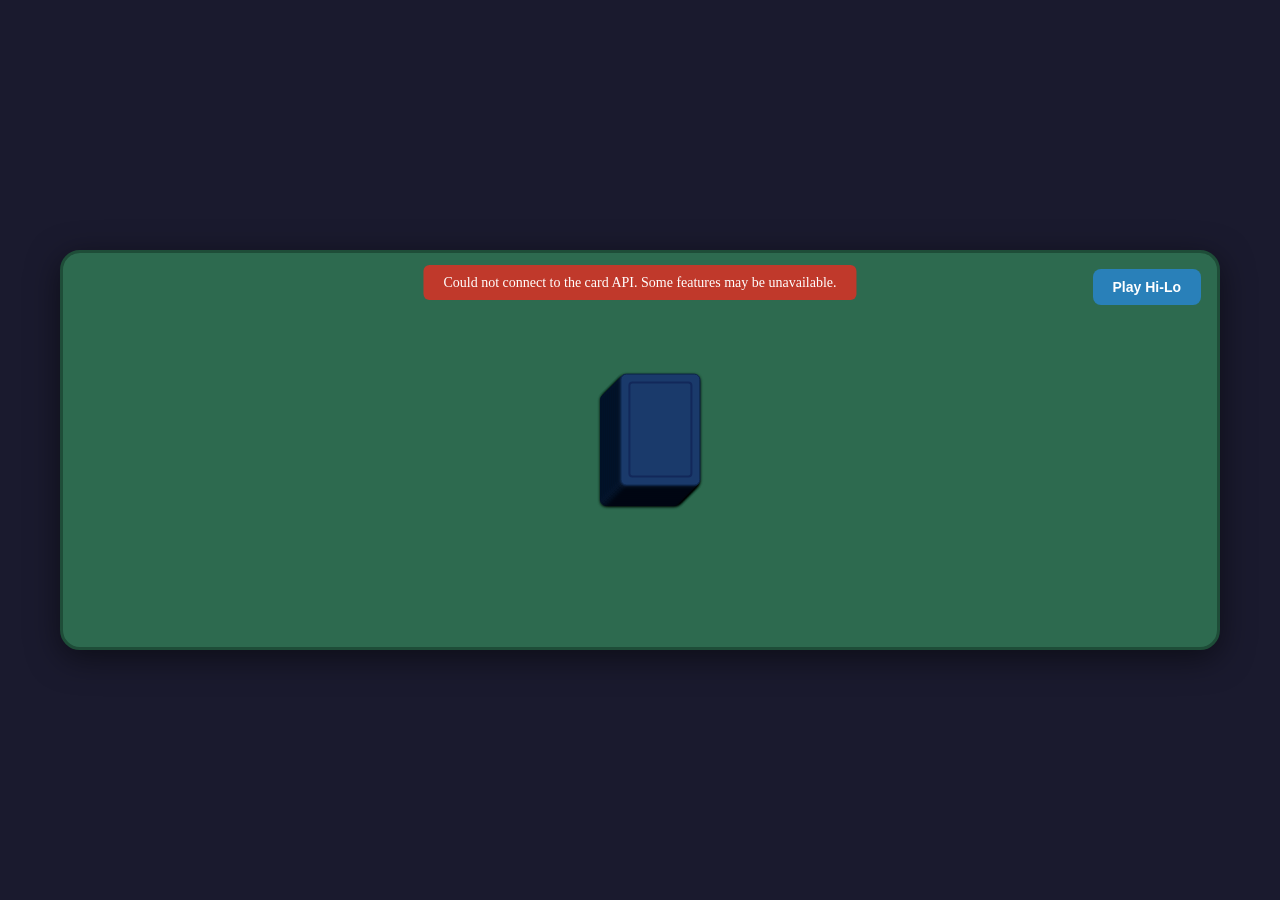
<file: index.html>
<!DOCTYPE html>
<html lang="en">
<head>
  <meta charset="UTF-8">
  <meta name="viewport" content="width=device-width, initial-scale=1.0">
  <title>Deck of Cards</title>
  <link rel="stylesheet" href="style.css">
</head>
<body>
  <div id="table">
    <div id="error-message" class="error-message hidden"></div>
    <button id="hilow-start" class="hilow-start-btn">Play Hi&#x2011;Lo</button>
    <div id="card-container"></div>
  </div>
  <script src="app.js"></script>
</body>
</html>
</file>
<file: style.css>
/* ============================================================
   VARIABLES
   ============================================================ */
:root {
  --card-width: 80px;
  --card-height: 112px;
  --card-radius: 6px;
  --card-gap: 8px;
  --pile-offset: 0.4px;
  --transition-speed: 0.35s;

  --color-red: #c0392b;
  --color-black: #1a1a1a;
  --color-table: #2d6a4f;
  --color-table-border: #1e4d38;
  --color-card-face: #ffffff;
  --color-card-back: #1a3a6b;
  --color-card-back-pattern: #12285a;
  --color-selected: #f39c12;
}

/* ============================================================
   RESET + BASE
   ============================================================ */
*, *::before, *::after {
  box-sizing: border-box;
  margin: 0;
  padding: 0;
}

body {
  background: #1a1a2e;
  min-height: 100vh;
  display: flex;
  align-items: center;
  justify-content: center;
  padding: 20px;
}

/* ============================================================
   TABLE
   ============================================================ */
#table {
  background: var(--color-table);
  border: 3px solid var(--color-table-border);
  border-radius: 20px;
  min-width: min(1160px, calc(100vw - 40px));
  min-height: 400px;
  display: flex;
  align-items: center;
  justify-content: center;
  padding: 24px;
  box-shadow: 0 8px 32px rgba(0, 0, 0, 0.5);
}

/* ============================================================
   CARD CONTAINER
   ============================================================ */
#card-container {
  position: relative;
  transition: opacity var(--transition-speed);
}

#card-container.transitioning {
  opacity: 0;
}

/* ============================================================
   CARD BASE
   ============================================================ */
.card {
  width: var(--card-width);
  height: var(--card-height);
  border-radius: var(--card-radius);
  position: relative;
  flex-shrink: 0;
  cursor: pointer;
  user-select: none;
}

/* ============================================================
   CARD FACE
   ============================================================ */
.card-face {
  width: 100%;
  height: 100%;
  background: var(--color-card-face);
  border-radius: var(--card-radius);
  border: 1px solid #ddd;
  display: flex;
  align-items: center;
  justify-content: center;
  position: relative;
  font-family: Georgia, serif;
}

.card.face-down .card-face {
  display: none;
}

.card-corner {
  position: absolute;
  font-size: 12px;
  line-height: 1.1;
  font-weight: bold;
  text-align: center;
}

.card-corner.top-left {
  top: 4px;
  left: 5px;
}

.card-corner.bottom-right {
  bottom: 4px;
  right: 5px;
  transform: rotate(180deg);
}

.card-suit-center {
  font-size: 28px;
}

.card.red .card-corner,
.card.red .card-suit-center {
  color: var(--color-red);
}

.card.black .card-corner,
.card.black .card-suit-center {
  color: var(--color-black);
}

/* ============================================================
   CARD BACK
   ============================================================ */
.card-back {
  width: 100%;
  height: 100%;
  background: var(--color-card-back);
  border-radius: var(--card-radius);
  border: 1px solid #0d2548;
  display: none;
  align-items: center;
  justify-content: center;
}

.card.face-down .card-back {
  display: flex;
}

.card-back::after {
  content: '';
  width: calc(var(--card-width) - 16px);
  height: calc(var(--card-height) - 16px);
  border: 2px solid var(--color-card-back-pattern);
  border-radius: calc(var(--card-radius) - 2px);
}

/* ============================================================
   CARD STATES
   ============================================================ */
.card:hover:not(.face-down) {
  transform: translateY(-4px);
  box-shadow: 0 6px 16px rgba(0, 0, 0, 0.3);
  z-index: 10;
}

.card.selected .card-face {
  outline: 3px solid var(--color-selected);
  outline-offset: 1px;
}

.card.disabled {
  opacity: 0.4;
  pointer-events: none;
}

/* ============================================================
   PILE LAYOUT
   ============================================================ */
#card-container.pile {
  width: var(--card-width);
  height: var(--card-height);
  cursor: pointer;
}

#card-container.pile .card {
  position: absolute;
  top: 0;
  left: 0;
  transform: translate(
    calc(var(--stack-index, 0) * var(--pile-offset)),
    calc(var(--stack-index, 0) * calc(var(--pile-offset) * -1))
  );
  box-shadow: 0 1px 3px rgba(0, 0, 0, 0.4);
}

#card-container.pile .card:hover {
  transform: translate(
    calc(var(--stack-index, 0) * var(--pile-offset)),
    calc(var(--stack-index, 0) * calc(var(--pile-offset) * -1))
  );
}

/* ============================================================
   GRID LAYOUT
   ============================================================ */
#card-container.grid {
  display: grid;
  grid-template-columns: repeat(13, var(--card-width));
  gap: var(--card-gap);
}

/* ============================================================
   HI-LO GAME
   ============================================================ */
#table {
  position: relative;
}

.hilow-start-btn {
  position: absolute;
  top: 16px;
  right: 16px;
  padding: 10px 20px;
  font-size: 14px;
  font-weight: bold;
  border: none;
  border-radius: 8px;
  cursor: pointer;
  background: #2980b9;
  color: white;
  display: none;
  transition: background 0.15s, transform 0.1s;
  z-index: 10;
}

.hilow-start-btn:hover {
  background: #3498db;
  transform: translateY(-2px);
}

#table[data-layout="pile"] .hilow-start-btn {
  display: block;
}

#card-container.hilow {
  display: flex;
  align-items: center;
  justify-content: center;
}

.hilow-ui {
  display: flex;
  flex-direction: column;
  align-items: center;
  gap: 20px;
}

.hilow-score {
  font-size: 24px;
  font-weight: bold;
  color: white;
  font-family: Georgia, serif;
}

.hilow-cards-left {
  font-size: 13px;
  color: rgba(255, 255, 255, 0.65);
}

.hilow-buttons {
  display: flex;
  gap: 16px;
}

.hilow-btn {
  padding: 12px 28px;
  font-size: 16px;
  font-weight: bold;
  border: none;
  border-radius: 8px;
  cursor: pointer;
  background: #f39c12;
  color: #1a1a1a;
  transition: transform 0.1s, box-shadow 0.1s;
}

.hilow-btn:hover {
  transform: translateY(-2px);
  box-shadow: 0 4px 12px rgba(0, 0, 0, 0.35);
}

.hilow-result {
  font-size: 18px;
  font-weight: bold;
  text-align: center;
  line-height: 2;
  font-family: Georgia, serif;
}

.hilow-result.lose { color: #e74c3c; }
.hilow-result.win  { color: #2ecc71; }

/* ============================================================
   CARD IMAGE (API)
   ============================================================ */
.card-img {
  width: 100%;
  height: 100%;
  object-fit: contain;
  display: block;
}

/* ============================================================
   ERROR MESSAGE
   ============================================================ */
.error-message {
  position: absolute;
  top: 12px;
  left: 50%;
  transform: translateX(-50%);
  background: #c0392b;
  color: white;
  padding: 0.6rem 1.25rem;
  border-radius: 6px;
  font-size: 0.875rem;
  font-family: Georgia, serif;
  z-index: 100;
  white-space: nowrap;
}

.error-message.hidden {
  display: none;
}

/* ============================================================
   RESPONSIVE
   ============================================================ */
@media (max-width: 1200px) {
  :root {
    --card-width: 60px;
    --card-height: 84px;
    --card-gap: 6px;
  }
}

@media (max-width: 860px) {
  :root {
    --card-width: 44px;
    --card-height: 62px;
    --card-gap: 4px;
    --card-radius: 4px;
  }

  .card-corner { font-size: 9px; }
  .card-suit-center { font-size: 20px; }
}
</file>
